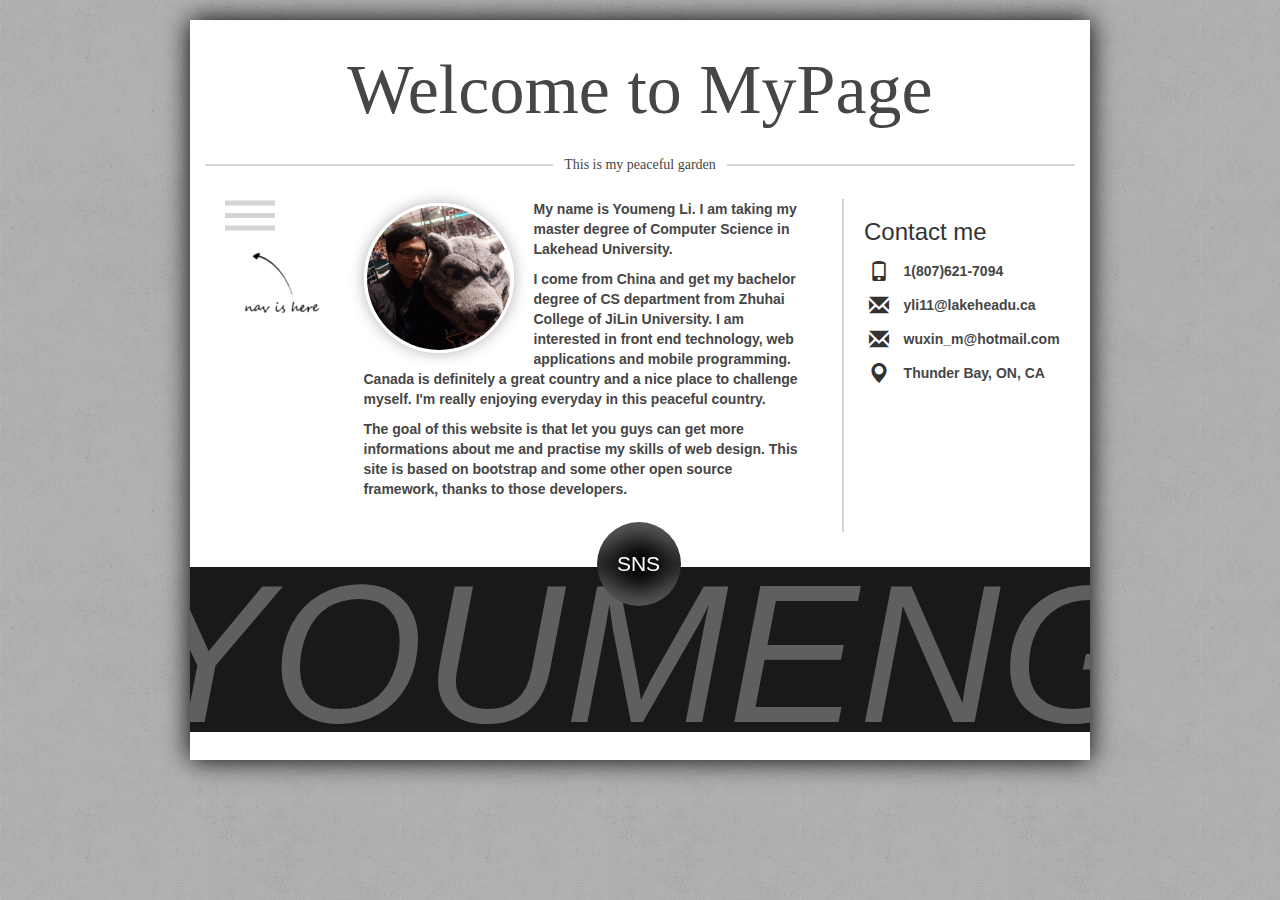
<file: index.html>
<!Document html>
<html>
	<head>
	<title>My Website</title>
	<meta name="viewport" content="width=device-width, initial-scale=1.0">
	<meta charset="utf-8">
    <!-- Bootstrap -->																					
    <link href="css/bootstrap.css" type="text/css" rel="stylesheet">
    <link href="css/bootstrap-theme.css" type="text/css" rel="stylesheet">

    <link href="css/index.css" type="text/css" rel="stylesheet">
    <link href="css/snsButton.css" type="text/css" rel="stylesheet">
    <!-- jQuery (necessary for Bootstrap's JavaScript plugins) -->
    <script src="js/jquery-1.10.2.min.js"></script>
    <!-- Include all compiled plugins (below), or include individual files as needed -->
    <script src="js/bootstrap.min.js"></script>
    <script src="js/index.js" type="text/javascript"></script>
	</head>
<body>
	<div class="container">
		<a href="#" style="text-decoration:none"><h1 id="title">Welcome to MyPage</h1></a>
		<header class="site_header centerise borderbtn">
			<div id="logoline"><h1>This is my peaceful garden</h1></div>
		</header>
		<div class="main-div">
			<div class="nav">
				<a href="#" id="navButton" class="nav-menu-trigger"><span>Menu</span></a>
				<div class="nav-img">
					<img src="img/nav.png"/>
				</div>
			</div>
			<div class="main-section">
				<article class="intro">
					<span class="profilephoto"><img src="img/myphoto.jpg" alt=""></span>	
					<p>My name is Youmeng Li. I am taking my master degree of Computer Science in Lakehead University.</p>
					<p>I come from China and get my bachelor degree of CS department from Zhuhai College of JiLin University. I am interested in front end technology, web applications and mobile programming. Canada is definitely a great country and a nice place to challenge myself. I'm really enjoying everyday in this peaceful country.</p>
					<p>The goal of this website is that let you guys can get more informations about me and practise my skills of web design. This site is based on bootstrap and some other open source framework, thanks to those developers.</p>			
				</article>
				<div class="right-side">
					<h3>Contact me</h3>
					<ul>
						<li><span class="glyphicon glyphicon-phone"></span><a>1(807)621-7094</a></li>
						<li><span class="glyphicon glyphicon-envelope"></span><a>yli11@lakeheadu.ca</a></li>
						<li><span class="glyphicon glyphicon-envelope"></span><a>wuxin_m@hotmail.com</a></li>
						<li><span class="glyphicon glyphicon-map-marker"></span><a>Thunder Bay, ON, CA</a></li>
					</ul>
				</div>
			</div>
		</div>
		<div class="component">
			<h2>YOUMENG</h2>
		</div>
		<div class="sns-button">
			<button id="sns-button">SNS</button>
			<div class="sns-wrapper" id="sns-wrapper">
				<ul>
					<li><a href="https://twitter.com/Youmeng3"><img id="twitter-icon" src="img/twitter.png" width="40px" height="40px"></a></li>
					<li><a href="http://weibo.com/meng1203"><img src="img/weibo.png" width="100px" height="30px"></a></li>
					<li><a href="###"><img id="facebook-icon" src="img/facebook.png" width="40px" height="40px"></a></li>
				</ul>
			</div>
		</div>
		<nav id="nav-menu" class="nav-menu">
			<ul>
				<li><a href="html/about_me.html">About me</a></li>
				<li><a href="html/my_demo.html">My Demo</a></li>
				<li><a href="html/photogallery.html">PhotoGallery</a></li>
				<li><a href="html/my_position.html">My Position</a></li>
			</ul>
		</nav>	
	</div>	
</body>
</html>
</file>
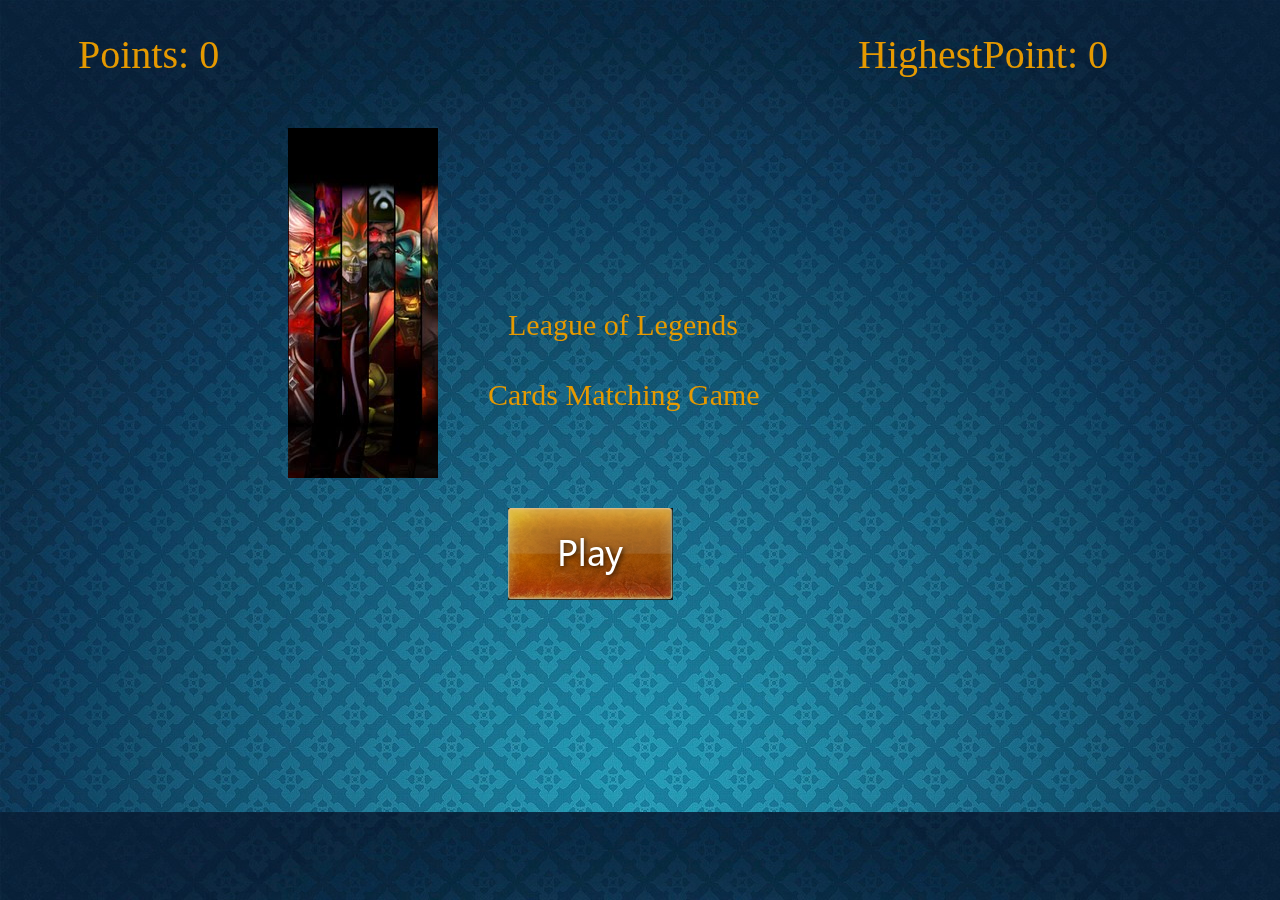
<file: resource/HTML5 Matching Game/index.html>
<!DOCTYPE HTML>
<html manifest="project2.appcache">
<head>
<style>
	body{
		maring: 0px;
		padding: 0px;
		background-image:url("images/background.JPG");
	}
	#container{
		position:absolute;
		width:1320px;
		height:800px;
	}
	.start{
		position:relative;
		margin-left:500px;
		margin-top:500px;
		width:165px;
		height:92px;
	}
	.started{
		position:relative;
		margin-left:500px;
		margin-top:500px;
		width:165px;
		height:92px;
		visible:false;
		display:none;
	}
	#title1{
		position:absolute;
		margin-left:500px;
		margin-top:300px;
	}
	#title2{
		position:absolute;
		margin-left:480px;
		margin-top:370px;
	}
	.title{
		font-size:30px;
		font-family:Elephant;
		color:#E59900;
	}
	.titleStart{
		font-size:30px;
		font-family:Elephant;
		color:#E59900;
		display:none;
	}
</style>
<script src="js/jquery-1.9.1.js" type="text/javascript"></script>
 
</head>
<body>
<div id="body">
	<div id="container">
	</div>
	<P id="title1" class="title">League of Legends</p> 
	<p id="title2" class="title">Cards Matching Game</p>
	<img id="startButton" class="start" src="images/startButton.png"></img>
</div>
	<script src="js/kinetic-4.3.3.js"></script>
	<script src="js/index.js"></script>
</body>
</html>
</file>
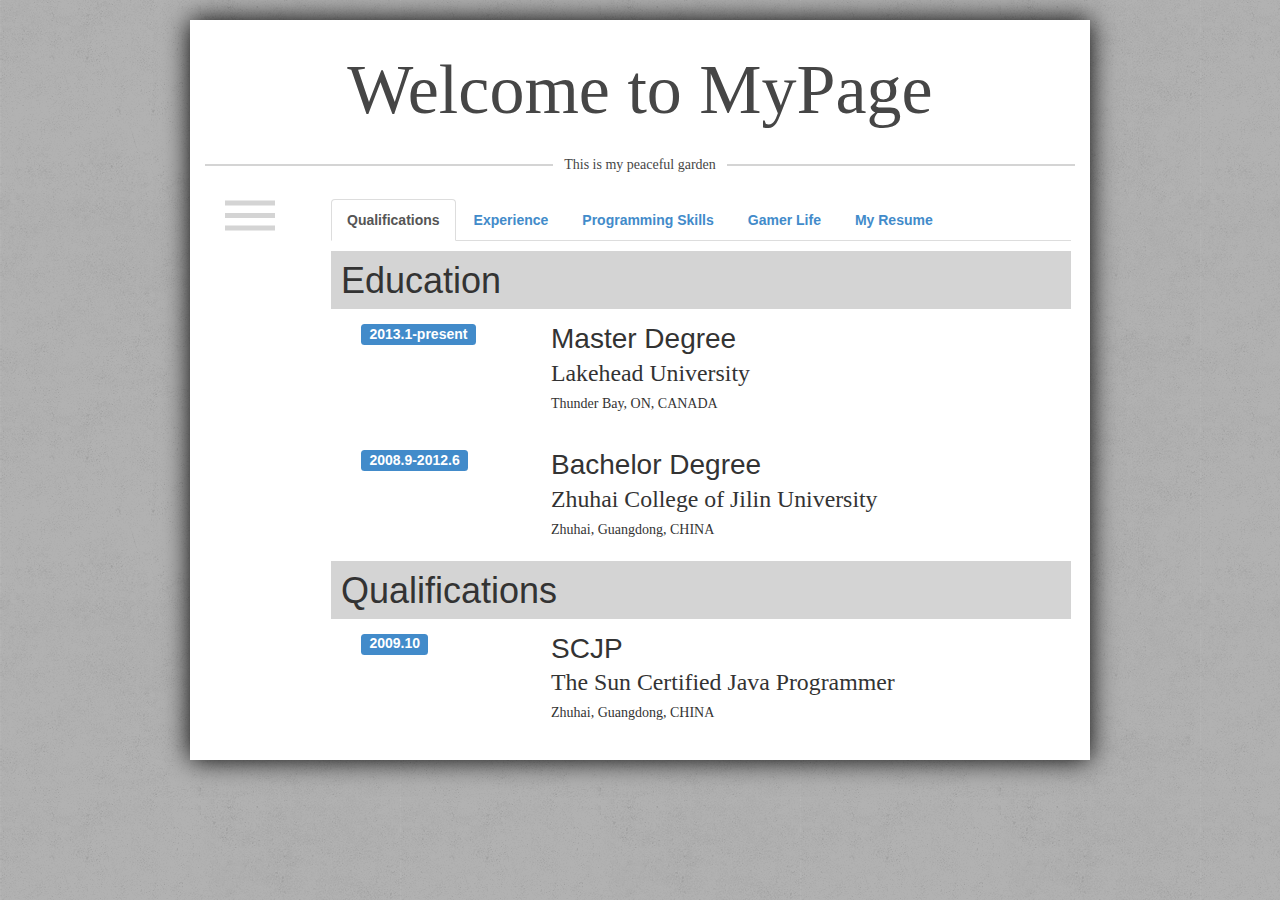
<file: html/about_me.html>
<!Document html>
<html>
	<head>
	<title>About Me</title>
	<meta name="viewport" content="width=device-width, initial-scale=1.0">
	<meta charset="utf-8">
    <!-- Bootstrap -->																					
    <link href="../css/bootstrap.css" type="text/css" rel="stylesheet">
    <link href="../css/bootstrap-theme.css" type="text/css" rel="stylesheet">

    <link href="../css/about_me.css" type="text/css" rel="stylesheet">
    <!-- jQuery (necessary for Bootstrap's JavaScript plugins) -->
    <script src="../js/jquery-1.10.2.min.js"></script>
    <!-- Include all compiled plugins (below), or include individual files as needed -->
    <script src="../js/bootstrap.min.js"></script>
    <script src="../js/index.js" type="text/javascript"></script>
	</head>
<body>
	<div class="container">
		<a href="../index.html" style="text-decoration:none"><h1 id="title">Welcome to MyPage</h1></a>
		<header class="site_header centerise borderbtn">
			<div id="logoline"><h1>This is my peaceful garden</h1></div>
		</header>
		<div class="main-div">
			<a href="#" id="navButton" class="nav-menu-trigger"><span>Menu</span></a>
			<div class="main-section">
				<div class="info">
					<ul class="nav nav-tabs" id="myTab">
						<li class="active"><a href="#qualifications" data-toggle="tab">Qualifications</a></li>
  						<li><a href="#experience" data-toggle="tab">Experience</a></li>
  						<li><a href="#programming" data-toggle="tab">Programming Skills</a></li>
  						<li><a href="#gamerlife" data-toggle="tab">Gamer Life</a></li>
  						<li><a href="#myresume" data-toggle="tab">My Resume</a></li>
					</ul>
					<div class="tab-content">
						<div class="tab-pane fade in active" id="qualifications">
							<div class="education tab-section">
								<div class="tab-header"><h1>Education</h1></div>
								<div class="tab-info">
									<span class="label label-primary">2013.1-present</span>
									<div class="tab-info-rightside">
										<header>
											<h2>Master Degree</h2>
											<h3>Lakehead University</h3>
											<h4>Thunder Bay, ON, CANADA</h4>			
										</header>
									</div>
								</div>
								<div class="tab-info">
									<span class="label label-primary">2008.9-2012.6</span>
									<div class="tab-info-rightside">
										<header>
											<h2>Bachelor Degree</h2>
											<h3>Zhuhai College of Jilin University</h3>
											<h4>Zhuhai, Guangdong, CHINA</h4>			
										</header>
									</div>
								</div>
								<div class="tab-header"><h1>Qualifications</h1></div>
								<div class="tab-info">
									<span class="label label-primary">2009.10</span>
									<div class="tab-info-rightside">
										<header>
											<h2>SCJP</h2>
											<h3>The Sun Certified Java Programmer</h3>
											<h4>Zhuhai, Guangdong, CHINA</h4>			
										</header>
									</div>
								</div>
							</div>
						</div>
						<div class="tab-pane fade" id="experience">
							<div class="experience tab-section">
								<div class="tab-header"><h1>Mobile Programming</h1></div>
								<div class="tab-info">
									<span class="label label-primary">2011.5</span>
									<div class="tab-info-rightside">
										<header>
											<h2>Mobile Programming Competition</h2>
											<p>A chat app on Andriod base on IPMSG protocal which can exchange messages and files</p>
											<h4>Zhuhai, Guangdong, CHINA</h4>			
										</header>
									</div>
								</div>
								<div class="tab-info">
									<span class="label label-primary">2012.4</span>
									<div class="tab-info-rightside">
										<header>
											<h2>Google Map App for Android</h2>
											<p>A map app base on Google Map API realizing self-localization, route planning, etc</p>
											<h4>Zhuhai, Guangdong, CHINA</h4>			
										</header>
									</div>
								</div>
								<div class="tab-header"><h1>Web Programming</h1></div>
								<div class="tab-info">
									<span class="label label-primary">2011.3</span>
									<div class="tab-info-rightside">
										<header>
											<h2>Database Project Design</h2>
											<p>A simple web of student hostel management system with SQL Server</p>
											<h4>Zhuhai, Guangdong, CHINA</h4>			
										</header>
									</div>
								</div>
								<div class="tab-info">
									<span class="label label-primary">2013.4</span>
									<div class="tab-info-rightside">
										<header>
											<h2>Game Pattern Project Design</h2>
											<p>A web matching game base on KineticJS HTML5 Canvas Framework</p>
											<h4>Thunder Bay, ON, CANADA</h4>			
										</header>
									</div>
								</div>
								<div class="tab-header"><h1>Other Programming</h1></div>
								<div class="tab-info">
									<span class="label label-primary">2009.4</span>
									<div class="tab-info-rightside">
										<header>
											<h2>JAVA Project Design</h2>
											<p>A lightweight java application of salary management system with SQL Server database</p>
											<h4>Zhuhai, Guangdong, CANADA</h4>			
										</header>
									</div>
								</div>
								<div class="tab-info">
									<span class="label label-primary">2013.11</span>
									<div class="tab-info-rightside">
										<header>
											<h2>Computer Graphic Project Design</h2>
											<p>A simple OpenGL 3D catching game of two spheres with lighting effects</p>
											<h4>Thunder Bay, ON, CANADA</h4>			
										</header>
									</div>
								</div>
							</div>
						</div>
						<div class="tab-pane fade" id="programming">
							<div class="programming-skills">
								<h5>JAVA</h5>
								<div class="progress progress-striped active">
		  							<div class="progress-bar progress-bar-warning"  role="progressbar" aria-valuenow="60" aria-valuemin="0" aria-valuemax="100" style="width: 60%">
		    						<span class="sr-only">60% Complete</span>
		  							</div>
								</div>
								<h5>HTML + CSS + JavaScript</h5>
								<div class="progress progress-striped active">
		  							<div class="progress-bar progress-bar-warning"  role="progressbar" aria-valuenow="70" aria-valuemin="0" aria-valuemax="100" style="width: 70%">
		    						<span class="sr-only">70% Complete</span>
		  							</div>
								</div>
								<h5>Python</h5>
			  					<div class="progress progress-striped active">
		  							<div class="progress-bar progress-bar-warning"  role="progressbar" aria-valuenow="45" aria-valuemin="0" aria-valuemax="100" style="width: 45%">
		    						<span class="sr-only">45% Complete</span>
		  							</div>
								</div>
								<h5>C/C++</h5>
								<div class="progress progress-striped active">
		  							<div class="progress-bar progress-bar-warning"  role="progressbar" aria-valuenow="50" aria-valuemin="0" aria-valuemax="100" style="width: 50%">
		    						<span class="sr-only">50% Complete</span>
		  							</div>
								</div>
								<h5>DataBase</h5>
								<div class="progress progress-striped active">
		  							<div class="progress-bar progress-bar-warning"  role="progressbar" aria-valuenow="40" aria-valuemin="0" aria-valuemax="100" style="width: 40%">
		    						<span class="sr-only">40% Complete</span>
		  							</div>
								</div>
								<h5>Flash + ActionScript</h5>
								<div class="progress progress-striped active">
		  							<div class="progress-bar progress-bar-warning"  role="progressbar" aria-valuenow="50" aria-valuemin="0" aria-valuemax="100" style="width: 50%">
		    						<span class="sr-only">50% Complete</span>
		  							</div>
								</div>
								<h5>Android / Windows Phone</h5>
								<div class="progress progress-striped active">
		  							<div class="progress-bar progress-bar-success"  role="progressbar" aria-valuenow="35" aria-valuemin="0" aria-valuemax="100" style="width: 35%">
		    						<span class="sr-only">35% Complete</span>
		  							</div>
		  							<div class="progress-bar"  role="progressbar" aria-valuenow="15" aria-valuemin="0" aria-valuemax="100" style="width: 15%">
		    						<span class="sr-only">15% Complete</span>
		  							</div>
								</div>
							</div>							
						</div>
						<div class="tab-pane fade" id="gamerlife">
							<img src="../img/lol.png" width="30%" height="17.15%">
							<p>I am a big fan of League of Legends which is my favourite game in part time. I was Gold 1 level of rank in Season 3, hoping I can go higher in Season 4! If any one wants to play with me you can add my ID, I'd like to make friends in this game and have fun together.</p>
							<span class="label label-default"><a href="#">ID: wuxinm (NA)</a></span>
							<h2>Favourite Champions</h2>
							<div class="champ-info">
								<div class="alert alert-success">
									<a href="http://leagueoflegends.wikia.com/wiki/Shen"><img src="../img/shen.png" style="float:left"/></a>
									<div class="champ-text">
										<h4>Shen</h4>
										<P>You're already dead… you just haven't caught up yet</P>
									</div>
								</div>
								<div class="alert alert-danger">
									<a href="http://leagueoflegends.wikia.com/wiki/MissFortune"><img src="../img/missfortune.png" style="float:left"/></a>
									<div class="champ-text">
										<h4>MissFortune</h4>
										<P>Fortune doesn't favor fools.</P>
									</div>
								</div>
								<div class="alert alert-info">
									<a href="http://leagueoflegends.wikia.com/wiki/Ahri"><img src="../img/ahri.png" style="float:left"/></a>
									<div class="champ-text">
										<h4>Ahri</h4>
										<P>No one will stand in my way</P>
									</div>
								</div>
							</div>
						</div>
						<div class="tab-pane fade" id="myresume">
							<div class="resume-info">
								<span class="label label-primary resume">Resume</span>
								<a class="btn btn-default btn-sm" href="../resource/Resume.docx" role="button">View</a>
							</div>
							<div class="resume-info">
								<span class="label label-primary resume">Cover Letter</span>
								<a class="btn btn-default btn-sm" href="../resource/CoverLetter.docx" role="button">View</a>
							</div>
						</div>
					</div>
				</div>
			</div>
		</div>
		<nav id="nav-menu" class="nav-menu">
			<ul>
				<li><a href="../html/about_me.html">About me</a></li>
				<li><a href="../html/my_demo.html">My Demo</a></li>
				<li><a href="../html/photogallery.html">PhotoGallery</a></li>
				<li><a href="../html/my_position.html">My Position</a></li
			</ul>
		</nav>	
	</div>	
</body>
</html>
</file>
<file: css/index.css>
body{
	background: url("../img/body-bg.png");
}

.container{
	width: auto;
	height: 740px;
	max-width: 900px;
	margin-top: 20px;
	font-weight: bold;
	background: #fff ;
	box-shadow: 0px 0px 25px #000;
}

#title {
	font: 5em 'Arvo', serif;
	color: #464646;
	margin-top: 30px;
	text-align: center;
}

/**********Header*************/
.site_header {	
	padding-bottom: 10px;
	position: relative;
	text-align: center;
}
.site_header h1 {
	/* Text */
	font: 1em 'Arvo', serif; /* 60px/10 */
	line-height: 0.66666666em; /* 40px/60px */
	color: #464646;
	/* Positioning & Display */
	display: inline-block;
	padding-right: 5px;
	padding-left: 5px;
}
#logoline {
	text-align: center;
}
.site_header h1:before,
.site_header h1:after {
	/* Elemants */
    border-top: 2px solid #d4d4d4;
    content: "";
	/* Positioning & Display */
    display: block;
    height: 1px;
    width: 40%;
    position: absolute;
    margin-top: 10px;
    left: 0;
    top: 1em;
	z-index: 1;
}
.site_header h1:after {
   right: 0;  
   left: auto; 
}

/************nav-menu*************/
.nav-menu {
	position: absolute;
	top: 188px;
	width: 170px;
	height: 0;
	z-index: 4;
	border-width: 0px;
	border-style: solid;
	border-color: #333;
	background-color: rgba(0,0,0,0);
	-webkit-backface-visibility: hidden;
	-webkit-transition: border-width 0.3s, background-color 0.3s, height 0s 0.3s;
	transition: border-width 0.3s, background-color 0.3s, height 0s 0.3s;
}

.nav-menu.nav-menu-open {
	height: 560px;
	width: 870px;
	border-width: 0px 0px 0px 160px;
	background-color: rgba(0,0,0,0.3);
	-webkit-transition: border-width 0.3s, background-color 0.3s;
	transition: border-width 0.3s, background-color 0.3s;
}

/*********trigger******************/
.nav-menu-trigger {
	position: relative;
	left: 20px;
	top: 14px;
	z-index: 5;
	display: block;
	width: 50px;
	height: 50px;
	cursor: pointer;
}

.nav-menu-trigger span {
	position: absolute;
	display: block;
	width: 100%;
	height: 10%;
	background-color: #d4d4d4;
	font-size: 0px;
	-webkit-touch-callout: none;
	-webkit-user-select: none;
	-khtml-user-select: none;
	-moz-user-select: none;
	-ms-user-select: none;
	user-select: none;
	-webkit-transition: background-color 0.3s;
	transition: background-color 0.3s;
}

.nav-menu-trigger span:before,
.nav-menu-trigger span:after {
	position: absolute;
	left: 0;
	width: 100%;
	height: 100%;
	background: #d4d4d4;
	content: '';
	-webkit-transition: -webkit-transform 0.3s;
	transition: transform 0.3s;
}

.nav-menu-trigger span:before {
	-webkit-transform: translateY(-250%);
	transform: translateY(-250%);
}

.nav-menu-trigger span:after {
	-webkit-transform: translateY(250%);
	transform: translateY(250%);
}

.nav-menu-trigger.nav-menu-open-trigger  span:before {
	-webkit-transform: translateY(-300%);
	transform: translateY(-300%);
}

.nav-menu-trigger.nav-menu-open-trigger  span:after {
	-webkit-transform: translateY(300%);
	transform: translateY(300%);
}

/************nav-menu ul&li**************/
.nav-menu ul li {
	visibility: hidden;
	opacity: 0;
	-webkit-transition: -webkit-transform 0.3s, opacity 0.2s, visibility 0s 0.3s;
	transition: transform 0.3s, opacity 0.2s, visibility 0s 0.3s;
}

.nav-menu.nav-menu-open ul li {
	visibility: visible;
	opacity: 1;
	-webkit-transition: -webkit-transform 0.3s, opacity 0.3s 0.1s;
	transition: transform 0.3s, opacity 0.3s;
}

.nav-menu ul {
	position: relative;
	margin: 0;
	padding: 0;
	list-style: none;
}

.nav-menu ul:first-of-type {
	top: 30px;
	left: 0;
}

.nav-menu ul li,
.nav-menu ul li a {
	display: block;
}

.nav-menu ul li a {
	display: block;
	outline: none;
	text-decoration: none;
}

/* First menu */
.nav-menu ul:first-of-type li {
	width: 160px;
	height: 50px;
	line-height: 50px;
	-webkit-transform: translate3d(-100%,50%,0);
	transform: translate3d(-100%,50%,0);
}

/*.nav-menu.nav-menu-open ul:first-of-type li {
	-webkit-transform: translateX(1);
	transform: translateX(1);
}*/

.nav-menu ul:first-of-type li a {
	padding: 0 16px;
	box-shadow: 0px 1px rgba(0,0,0,0.2) inset;
	color: #fff;
	text-transform: uppercase;
	letter-spacing: 1px;
	font-size: 1em;
	-webkit-transition: color 0.2s;
	transition: color 0.2s;
}

.nav-menu ul:first-of-type li:last-child a {
	box-shadow: inset 0 1px rgba(0,0,0,0.2), inset 0 -1px rgba(0,0,0,0.2);
}

.nav-menu ul li a:before {
	color: #fff;
	font-size: 24px;
	-webkit-transition: color 0.2s;
	transition: color 0.2s;
}

.nav-menu ul:first-of-type li a:hover,
.nav-menu ul:first-of-type li a:focus,
.nav-menu ul li a:hover:before,
.nav-menu ul li a:focus:before {
	color: #1abc9c;
}

/************************************/
.main-div{
	display: block;
	position: relative;
	margin-top: 10px;
}

.main-section{
	left: -150px;
}

.intro{
	float: left;
	position: relative;
	vertical-align: top;
	width: 51%;
	height: auto;
	left: 5%;
}

.intro p{
	color: #464646;
}

.profilephoto {
	/* Positioning & Display */
	border-radius: 50%;
	width: 150px;
	height: 150px;
	display: inline;
	position: relative;
	float: left;
	margin-right: 20px;
	margin-top: 4px;
	/* Elemants */
	border: 3px solid white;
	-webkit-box-shadow: 0px 0px 15px rgba(3, 3, 3, 0.3);
	-moz-box-shadow:    0px 0px 15px rgba(3, 3, 3, 0.3);
	box-shadow:         0px 0px 15px rgba(3, 3, 3, 0.3);
	overflow: hidden;
}

.profilephoto img{
	position: relative;
	width: 130%;
	height: 130%;
	top: -15px;
	left: -20px;
}

.right-side{
	float: left;
	height: 45%;
	width: 35%;
	position: relative;
	left: 9%;
	border-left: 2px solid #d4d4d4;
}

.right-side h3 {
	padding-left: 20px;
	padding-bottom: 5px;
}

.right-side ul li {
	list-style: none;
	padding-bottom: 10px;
}

.right-side ul li span {
	width: 20%;
	left: -15px;
	font-size: 1.4em;
}

.right-side ul li a, .right-side ul li a:hover {
	font-size: 1.0em;
	color: #464646;
	text-decoration: none;
	position: relative;
	top: -4px;
}

.component {
	position: relative;
	margin-bottom: 3em;
	top: 2.5em;
	left: -1.05em;	
	height: 165px;
	width: 900px;
	background: rgba(0,0,0,0.9);
	font-family: 'Lato', Arial, sans-serif;
	overflow: hidden;
}

.component h2{
	position: relative;
	margin-right: 2em;
	width: 100%;
	height: 185;
	top: -40px;
	left: -50px;
	text-align: center;
	text-transform: uppercase;
	white-space: nowrap;
	font-weight: 300;
	font-style: italic;
	font-size: 14em;
	color: #fff;
	opacity: 0.3;
}
</file>
<file: css/snsButton.css>
#sns-button {
	position: relative;
	float: left;
	left: 45%;
	z-index: 3;
	margin-top: -217px;
	width: 4.0em;
	height: 4.0em;
	border: none;
	border-radius: 50%;
	background: url("../img/button.png") center;
	background-color: #898989;
	text-align: center;
	color: #fff;
	font-weight: 500;
	font-size: 1.5em;
	text-transform: uppercase;
	cursor: pointer;
	-webkit-backface-visibility: hidden;
}

.nav {
	float: left;
}

.nav img {
	margin-top: -5px;
	margin-left: 35px;
}

.sns-wrapper {
	position: absolute;
	z-index: 2;
	border-radius: 50%;
	background: transparent;
	opacity: 0;
	-webkit-transition: all .5s ease 0.5s;
	-moz-transition: all .5s ease 0.5s;
	transition: all .5s ease 0.5s;
	-webkit-transform: scale(1);
	-ms-transform: scale(1);
	-moz-transform: scale(1);
	transform: scale(1);
	pointer-events: none;
	visibility: hidden;
}

.sns-wrapper li {
	position: absolute;
	width: 120px;
	height: 120px;
	top: -295px;
	left: 313.5px;
	overflow: hidden;
	list-style: none;
	-webkit-transition: all .5s ease;
	-moz-transition: all .5s ease;
	transition: all .5s ease;
	-webkit-transform: rotate(45deg);
	-moz-transform: rotate(45deg);
	-ms-transform: rotate(45deg);
	transfrom: rotate(45deg);
	-webkit-transform-origin: 100% 100%;
	-moz-transform-origin: 100% 100%;
	transform-origin: 100% 100%;
	pointer-events: none;
}

.sns-wrapper li a {
	position: absolute;
	display: block;
	width: 14.5em;
	height: 14.5em;
	border-radius: 50%;
	background: #696969;
	background: -webkit-radial-gradient(transparent 35%, #696969 35%);
	background: -moz-radial-gradient(transparent 35%, #696969 35%);
	background: radial-gradient(transparent 35%, #696969 35%);
	color: #fff;
	text-align: center;
	text-decoration: none;
	font-size: 1.2em;
	line-height: 2;
	-webkit-transform: rotate(-45deg) scale(1);
	-moz-transform: rotate(-45deg) scale(1);
	-ms-transform: rotate(-45deg) scale(1);
	transform: rotate(-45deg) scale(1);
	-webkit-backface-visibility: hidden;
	backface-visibility: hidden;
	pointer-events: auto;
}

.sns-wrapper img {
	margin-top: 15px;

}

.sns-wrapper #twitter-icon {
	-webkit-transform: rotate(90deg);
	-moz-transform: rotate(90deg);
	-ms-transform: rotate(90deg);
	transform: rotate(90deg);
}

.sns-wrapper #facebook-icon {
	-webkit-transform: rotate(-90deg);
	-moz-transform: rotate(-90deg);
	-ms-transform: rotate(-90deg);
	transform: rotate(-90deg);
}

.opened-nav {
	border-radius: 50%;
	opacity: 1;
	-webkit-transition: all .5s ease;
	-moz-transition: all .5s ease;
	transition: all .5s ease;
	-webkit-transform: scale(1);
	-moz-transform: scale(1);
	-ms-transform: scale(1);
	transform: scale(1);
	pointer-events: auto;
	visibility: visible;
}

.opened-nav li {
	-webkit-transition: all .5s ease;
	-moz-transition: all .5s ease;
	transition: all .5s ease;
}

.opened-nav li:first-child {
	-webkit-transform: rotate(-47deg);
	-moz-transform: rotate(-47deg);
	-ms-transform: rotate(-47deg);
	transform: rotate(-47deg);
}

.opened-nav li:nth-child(3) {
	-webkit-transform: rotate(138deg);
	-moz-transform: rotate(138deg);
	-ms-transform: rotate(138deg);
	transform: rotate(138deg);
}


.cn-wrapper li a:hover,
.cn-wrapper li a:active,
.cn-wrapper li a:focus {
	background: -webkit-radial-gradient(transparent 25%, #449e6a 35%);
	background: -moz-radial-gradient(transparent 25%, #449e6a 35%);
	background: radial-gradient(transparent 35%, #449e6a 35%);
}
</file>
<file: css/about_me.css>
body{
	background: url("../img/body-bg.png");
}

.container{
	width: auto;
	height: 740px;
	max-width: 900px;
	margin-top: 20px;
	font-weight: bold;
	background: #fff ;
	box-shadow: 0px 0px 25px #000;
}
#title {
	font: 5em 'Arvo', serif;
	color: #464646;
	margin-top: 30px;
	text-align: center;
}

/**********Header*************/
.site_header {	
	padding-bottom: 10px;
	position: relative;
	text-align: center;
}
.site_header h1 {
	/* Text */
	font: 1em 'Arvo', serif; /* 60px/10 */
	line-height: 0.66666666em; /* 40px/60px */
	color: #464646;
	/* Positioning & Display */
	display: inline-block;
	padding-right: 5px;
	padding-left: 5px;
}
#logoline {
	text-align: center;
}
.site_header h1:before,
.site_header h1:after {
	/* Elemants */
    border-top: 2px solid #d4d4d4;
    content: "";
	/* Positioning & Display */
    display: block;
    height: 1px;
    width: 40%;
    position: absolute;
    margin-top: 10px;
    left: 0;
    top: 1em;
	z-index: 1;
}
.site_header h1:after {
   right: 0;  
   left: auto; 
}

/************nav-menu*************/
.nav-menu {
	position: absolute;
	top: 188px;
	width: 170px;
	height: 0;
	z-index: 4;
	border-width: 0px;
	border-style: solid;
	border-color: #333;
	background-color: rgba(0,0,0,0);
	-webkit-backface-visibility: hidden;
	-webkit-transition: border-width 0.3s, background-color 0.3s, height 0s 0.3s;
	transition: border-width 0.3s, background-color 0.3s, height 0s 0.3s;
}

.nav-menu.nav-menu-open {
	height: 560px;
	width: 870px;
	border-width: 0px 0px 0px 160px;
	background-color: rgba(0,0,0,0.3);
	-webkit-transition: border-width 0.3s, background-color 0.3s;
	transition: border-width 0.3s, background-color 0.3s;
}

/*********trigger******************/
.nav-menu-trigger {
	position: relative;
	float: left;
	left: 20px;
	top: 14px;
	z-index: 5;
	display: block;
	width: 50px;
	height: 50px;
	cursor: pointer;
}

.nav-menu-trigger span {
	position: absolute;
	display: block;
	width: 100%;
	height: 10%;
	background-color: #d4d4d4;
	font-size: 0px;
	-webkit-touch-callout: none;
	-webkit-user-select: none;
	-khtml-user-select: none;
	-moz-user-select: none;
	-ms-user-select: none;
	user-select: none;
	-webkit-transition: background-color 0.3s;
	transition: background-color 0.3s;
}

.nav-menu-trigger span:before,
.nav-menu-trigger span:after {
	position: absolute;
	left: 0;
	width: 100%;
	height: 100%;
	background: #d4d4d4;
	content: '';
	-webkit-transition: -webkit-transform 0.3s;
	transition: transform 0.3s;
}

.nav-menu-trigger span:before {
	-webkit-transform: translateY(-250%);
	transform: translateY(-250%);
}

.nav-menu-trigger span:after {
	-webkit-transform: translateY(250%);
	transform: translateY(250%);
}

.nav-menu-trigger.nav-menu-open-trigger  span:before {
	-webkit-transform: translateY(-300%);
	transform: translateY(-300%);
}

.nav-menu-trigger.nav-menu-open-trigger  span:after {
	-webkit-transform: translateY(300%);
	transform: translateY(300%);
}

/************nav-menu ul&li**************/
.nav-menu ul li {
	visibility: hidden;
	opacity: 0;
	-webkit-transition: -webkit-transform 0.3s, opacity 0.2s, visibility 0s 0.3s;
	transition: transform 0.3s, opacity 0.2s, visibility 0s 0.3s;
}

.nav-menu.nav-menu-open ul li {
	visibility: visible;
	opacity: 1;
	-webkit-transition: -webkit-transform 0.3s, opacity 0.3s 0.1s;
	transition: transform 0.3s, opacity 0.3s;
}

.nav-menu ul {
	position: relative;
	margin: 0;
	padding: 0;
	list-style: none;
}

.nav-menu ul:first-of-type {
	top: 30px;
	left: 0;
}

.nav-menu ul li,
.nav-menu ul li a {
	display: block;
}

.nav-menu ul li a {
	display: block;
	outline: none;
	text-decoration: none;
}

/* First menu */
.nav-menu ul:first-of-type li {
	width: 160px;
	height: 50px;
	line-height: 50px;
	-webkit-transform: translate3d(-100%,50%,0);
	transform: translate3d(-100%,50%,0);
}

/*.nav-menu.nav-menu-open ul:first-of-type li {
	-webkit-transform: translateX(1);
	transform: translateX(1);
}*/

.nav-menu ul:first-of-type li a {
	padding: 0px 16px;
	box-shadow: 0px 1px rgba(0,0,0,0.2) inset;
	color: #fff;
	text-transform: uppercase;
	letter-spacing: 1px;
	font-size: 1em;
	-webkit-transition: color 0.2s;
	transition: color 0.2s;
}

.nav-menu ul:first-of-type li:last-child a {
	box-shadow: inset 0 1px rgba(0,0,0,0.2), inset 0 -1px rgba(0,0,0,0.2);
}

.nav-menu ul li a:before {
	color: #fff;
	font-size: 24px;
	-webkit-transition: color 0.2s;
	transition: color 0.2s;
}

.nav-menu ul:first-of-type li a:hover,
.nav-menu ul:first-of-type li a:focus,
.nav-menu ul li a:hover:before,
.nav-menu ul li a:focus:before {
	color: #1abc9c;
}

/**********tab-panes***********/
.main-div{
	display: block;
	position: relative;
	margin-top: 10px;
}

.main-section {
	position: relative;
	width: 85%;
	height: 73%;
	top: -4em;
	left: 9em;
	padding-top: 3em;
}

.info {
	padding-top: 1em;
	width: 100%;
}

/*-----------------------------*\
	$tabLIFICATIONS
\*-----------------------------*/
.tab-section {
	overflow: auto;
	height: 480px;
}

.tab-header {
	/*border-bottom: 1px dotted #000;*/
	height: 12%;
	background: #d4d4d4;
}

.tab-header h1 {
	padding: 10px 10px;
	margin-top: 10px;
}

.tab-info {
	position: relative;
	padding-top: 15px;
	width: 100%;
	height: 20%;
	margin-bottom: 30px;
}

.tab-info span {
	position: absolute;
	float: left;
	left: 30px;
	font-size: 1.0em;

}

.tab-info-rightside {
	float: left;
	width: 100%;
	padding-left: 220px;
}

.tab-info-rightside header h2 {
	margin-top: 0;
	font-size: 2.0em;
}

.tab-info-rightside header h3 {
	font-family: 'Arvo', serif;
	font-size: 1.7em;
	margin-top: -5px;
}
.tab-info-rightside header h4 {
	font-family: 'Arvo', serif;
	font-size: 1.0em;
	margin-top: 0;
}
/*-----------------------------*\
	$EXPERIENCE
\*-----------------------------*/

.experience .tab-info {
	position: relative;
	padding-top: 15px;
	width: 100%;
	height: 26%;
	margin-bottom: 30px;
}

/*-----------------------------*\
	$PROGRAMMING
\*-----------------------------*/
.programming-skills {
	position: relative;
	padding-top: 0.5em;
	padding-left: 2em;
	width: 95%;
}

/*-----------------------------*\
	$GAMERLIFE
\*-----------------------------*/

.tab-content #gamerlife {
	padding-top: 1em;
}

.tab-content #gamerlife p {
	padding-top: 1em;
}

.tab-content #gamerlife span {
	position: relative;
	font-size: 1em;
	top: 0.5em;
}

.tab-content #gamerlife span a {
	text-decoration: none;
	color: #000;
}

.tab-content #gamerlife h2 {
	position: relative;
	border-bottom: 2px solid #d4d4d4;
	width: 100%;
	height: 7%;
}

.champ-info {
	position: relative;
	overflow: auto;
	height: 45%;
}

.alert img {
	position: relative;
	z-index: 1;
	width: 10%;
}

.alert .champ-text {
	height: 31%;
	padding-top: 0.5em;
}

.alert .champ-text h4 {
	position: relative;
	text-align: center;
}

.alert .champ-text p {
	position: relative;
	text-align: center;
	font-size: 1em;
	top: -10px;
}

/*-----------------------------*\
	$tabRESUME
\*-----------------------------*/

#myresume .resume-info {
	margin: 30px 20px;
}

#myresume span {
	font-size: 18px;
}

#myresume a {
	margin-left: 20px;
	margin-bottom: 5px;
	float: right;
}
</file>
